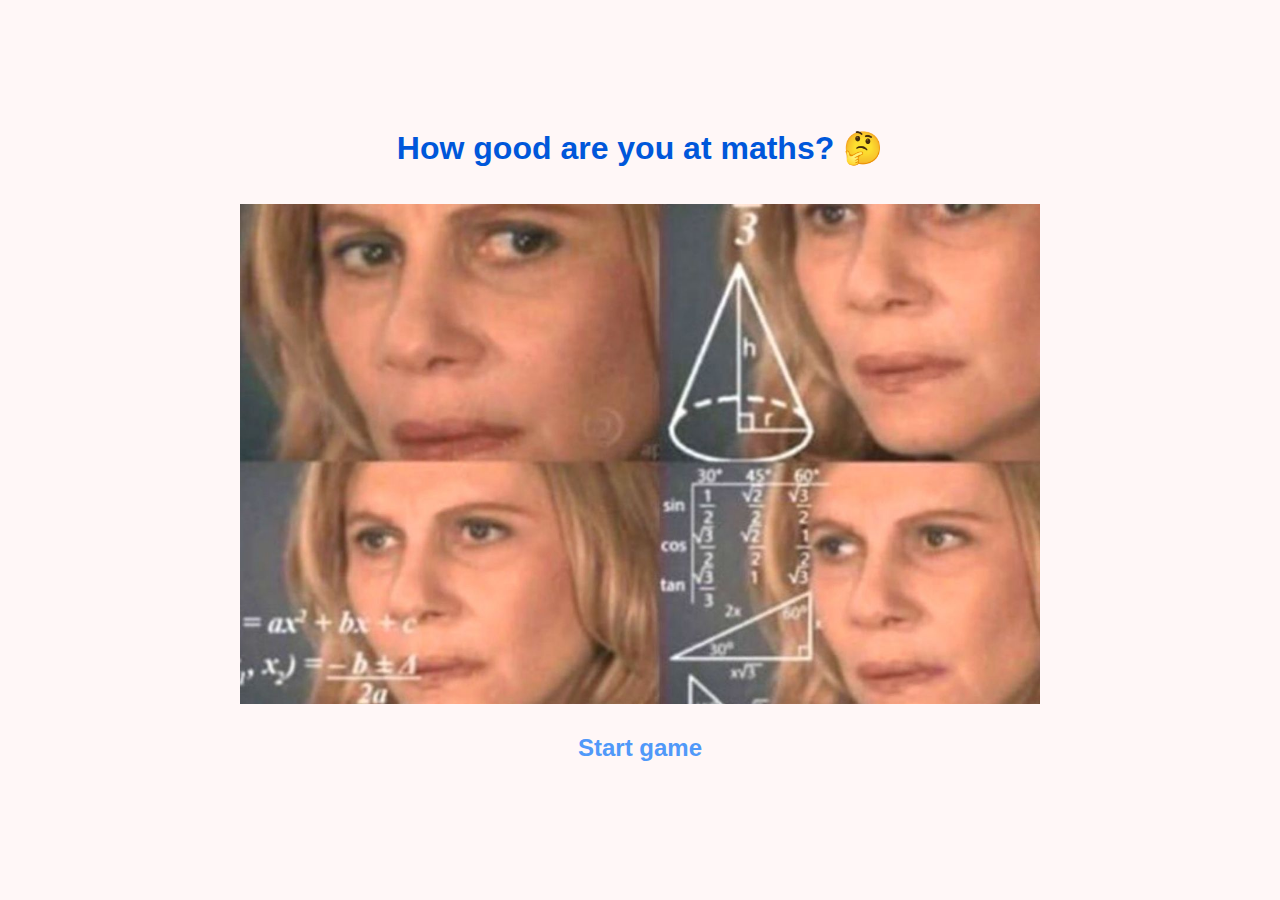
<file: index.html>
<!DOCTYPE html>
<html lang="en">
<head>
    <meta charset="UTF-8">
    <meta http-equiv="X-UA-Compatible" content="IE=edge">
    <meta name="viewport" content="width=device-width, initial-scale=1.0">
    <title>Quiz!</title>
    <link rel="stylesheet" href="style.css" />
</head>
<body>
    <h1>How good are you at maths? 🤔<br><br>
        <img src="meme.jpg"/>
    </h1>
    <h2><a href="gameover.html">Start game</a></h2>
</body>
</html>
</file>
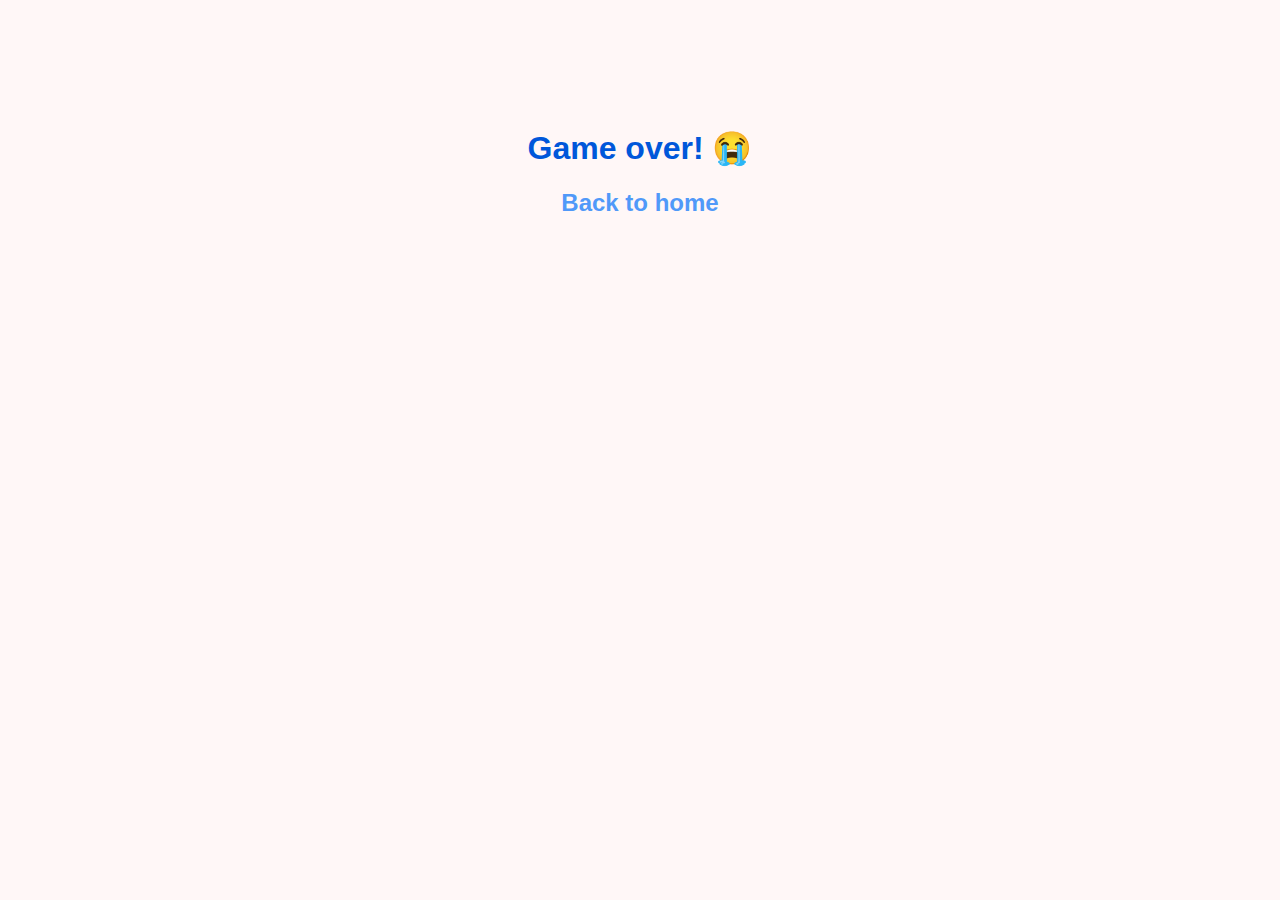
<file: gameover.html>
<!DOCTYPE html>
<html lang="en">
<head>
    <meta charset="UTF-8">
    <meta http-equiv="X-UA-Compatible" content="IE=edge">
    <meta name="viewport" content="width=device-width, initial-scale=1.0">
    <link rel="stylesheet" href="style.css" />
    <title>Game over!</title>
</head>
<body>
    <h1>Game over! 😭</h1>
    <h2><a href="index.html">Back to home</a></h2>
    <script src="script.js"></script>
</body>
</html>
</file>
<file: style.css>
body {
    background-color: rgb(255, 247, 247);
    font-family: Helvetica, sans-serif;
    padding: 100px;
}

h1 {
    color: rgb(0, 87, 218);
    text-align: center;
}

img {
    height: 500px;
}

h2 {
    text-align: center;
}

a {
    text-decoration: none;
    color: rgb(80, 153, 249);
}
</file>
